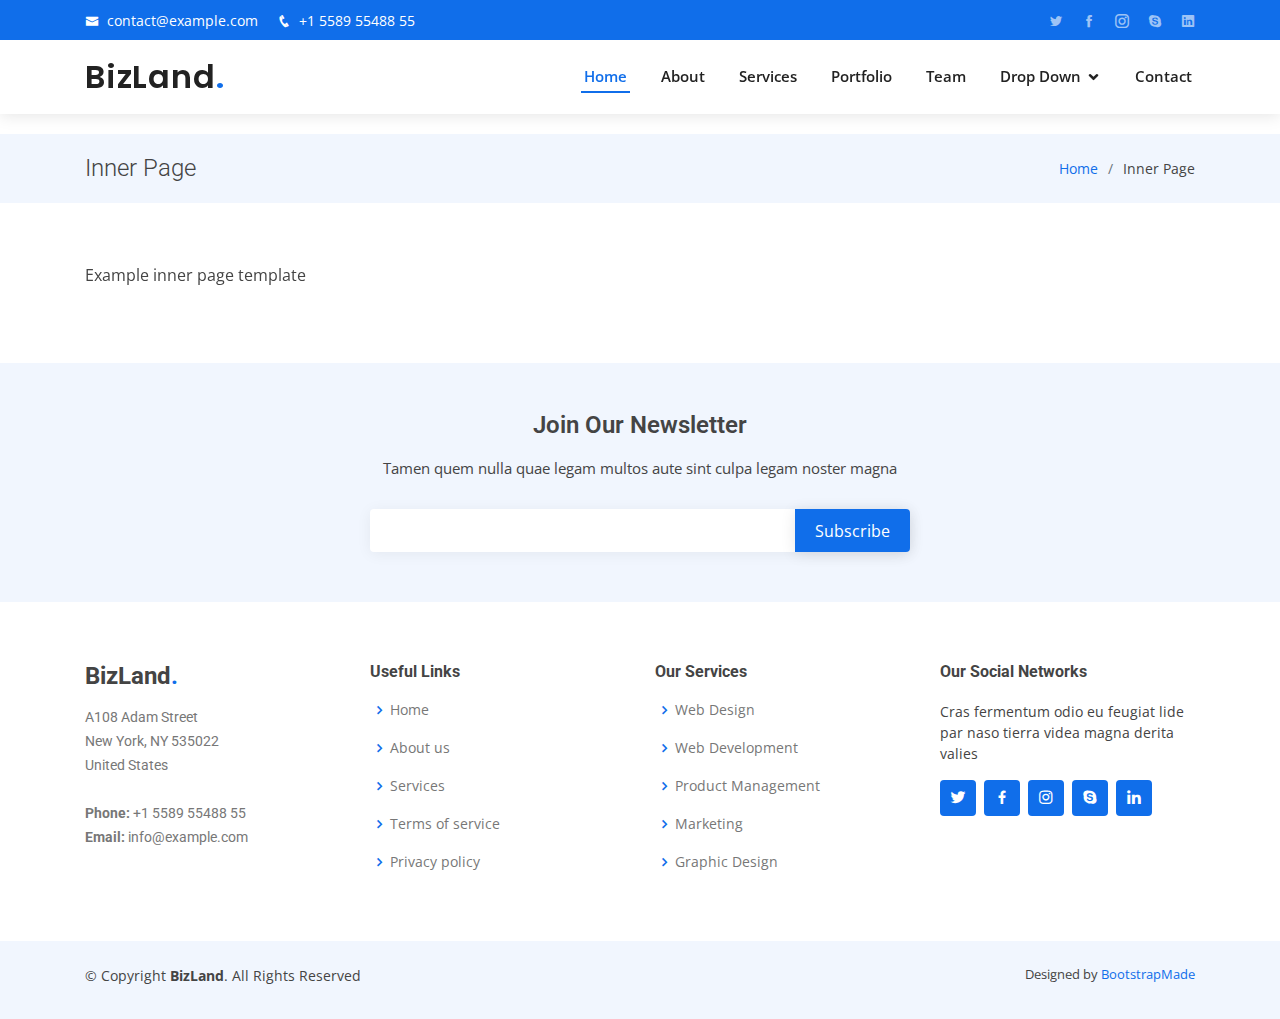
<file: inner-page.html>
<!DOCTYPE html>
<html lang="en">

<head>
  <meta charset="utf-8">
  <meta content="width=device-width, initial-scale=1.0" name="viewport">

  <title>Inner Page - BizLand Bootstrap Template</title>
  <meta content="" name="description">
  <meta content="" name="keywords">

  <!-- Favicons -->
  <link href="assets/img/favicon.png" rel="icon">
  <link href="assets/img/apple-touch-icon.png" rel="apple-touch-icon">

  <!-- Google Fonts -->
  <link href="https://fonts.googleapis.com/css?family=Open+Sans:300,300i,400,400i,600,600i,700,700i|Roboto:300,300i,400,400i,500,500i,600,600i,700,700i|Poppins:300,300i,400,400i,500,500i,600,600i,700,700i" rel="stylesheet">

  <!-- Vendor CSS Files -->
  <link href="assets/vendor/bootstrap/css/bootstrap.min.css" rel="stylesheet">
  <link href="assets/vendor/icofont/icofont.min.css" rel="stylesheet">
  <link href="assets/vendor/boxicons/css/boxicons.min.css" rel="stylesheet">
  <link href="assets/vendor/owl.carousel/assets/owl.carousel.min.css" rel="stylesheet">
  <link href="assets/vendor/venobox/venobox.css" rel="stylesheet">
  <link href="assets/vendor/aos/aos.css" rel="stylesheet">

  <!-- Template Main CSS File -->
  <link href="assets/css/style.css" rel="stylesheet">

  <!-- =======================================================
  * Template Name: BizLand - v1.2.1
  * Template URL: https://bootstrapmade.com/bizland-bootstrap-business-template/
  * Author: BootstrapMade.com
  * License: https://bootstrapmade.com/license/
  ======================================================== -->
</head>

<body>

  <!-- ======= Top Bar ======= -->
  <div id="topbar" class="d-none d-lg-flex align-items-center fixed-top">
    <div class="container d-flex">
      <div class="contact-info mr-auto">
        <i class="icofont-envelope"></i> <a href="mailto:contact@example.com">contact@example.com</a>
        <i class="icofont-phone"></i> +1 5589 55488 55
      </div>
      <div class="social-links">
        <a href="#" class="twitter"><i class="icofont-twitter"></i></a>
        <a href="#" class="facebook"><i class="icofont-facebook"></i></a>
        <a href="#" class="instagram"><i class="icofont-instagram"></i></a>
        <a href="#" class="skype"><i class="icofont-skype"></i></a>
        <a href="#" class="linkedin"><i class="icofont-linkedin"></i></i></a>
      </div>
    </div>
  </div>

  <!-- ======= Header ======= -->
  <header id="header" class="fixed-top">
    <div class="container d-flex align-items-center">

      <h1 class="logo mr-auto"><a href="index.html">BizLand<span>.</span></a></h1>
      <!-- Uncomment below if you prefer to use an image logo -->
      <!-- <a href="index.html" class="logo mr-auto"><img src="assets/img/logo.png" alt=""></a>-->

      <nav class="nav-menu d-none d-lg-block">
        <ul>
          <li class="active"><a href="index.html">Home</a></li>
          <li><a href="#about">About</a></li>
          <li><a href="#services">Services</a></li>
          <li><a href="#portfolio">Portfolio</a></li>
          <li><a href="#team">Team</a></li>
          <li class="drop-down"><a href="">Drop Down</a>
            <ul>
              <li><a href="#">Drop Down 1</a></li>
              <li class="drop-down"><a href="#">Deep Drop Down</a>
                <ul>
                  <li><a href="#">Deep Drop Down 1</a></li>
                  <li><a href="#">Deep Drop Down 2</a></li>
                  <li><a href="#">Deep Drop Down 3</a></li>
                  <li><a href="#">Deep Drop Down 4</a></li>
                  <li><a href="#">Deep Drop Down 5</a></li>
                </ul>
              </li>
              <li><a href="#">Drop Down 2</a></li>
              <li><a href="#">Drop Down 3</a></li>
              <li><a href="#">Drop Down 4</a></li>
            </ul>
          </li>
          <li><a href="#contact">Contact</a></li>

        </ul>
      </nav><!-- .nav-menu -->

    </div>
  </header><!-- End Header -->

  <main id="main" data-aos="fade-up">

    <!-- ======= Breadcrumbs ======= -->
    <section class="breadcrumbs">
      <div class="container">

        <div class="d-flex justify-content-between align-items-center">
          <h2>Inner Page</h2>
          <ol>
            <li><a href="index.html">Home</a></li>
            <li>Inner Page</li>
          </ol>
        </div>

      </div>
    </section><!-- End Breadcrumbs -->

    <section class="inner-page">
      <div class="container">
        <p>
          Example inner page template
        </p>
      </div>
    </section>

  </main><!-- End #main -->

  <!-- ======= Footer ======= -->
  <footer id="footer">

    <div class="footer-newsletter">
      <div class="container">
        <div class="row justify-content-center">
          <div class="col-lg-6">
            <h4>Join Our Newsletter</h4>
            <p>Tamen quem nulla quae legam multos aute sint culpa legam noster magna</p>
            <form action="" method="post">
              <input type="email" name="email"><input type="submit" value="Subscribe">
            </form>
          </div>
        </div>
      </div>
    </div>

    <div class="footer-top">
      <div class="container">
        <div class="row">

          <div class="col-lg-3 col-md-6 footer-contact">
            <h3>BizLand<span>.</span></h3>
            <p>
              A108 Adam Street <br>
              New York, NY 535022<br>
              United States <br><br>
              <strong>Phone:</strong> +1 5589 55488 55<br>
              <strong>Email:</strong> info@example.com<br>
            </p>
          </div>

          <div class="col-lg-3 col-md-6 footer-links">
            <h4>Useful Links</h4>
            <ul>
              <li><i class="bx bx-chevron-right"></i> <a href="#">Home</a></li>
              <li><i class="bx bx-chevron-right"></i> <a href="#">About us</a></li>
              <li><i class="bx bx-chevron-right"></i> <a href="#">Services</a></li>
              <li><i class="bx bx-chevron-right"></i> <a href="#">Terms of service</a></li>
              <li><i class="bx bx-chevron-right"></i> <a href="#">Privacy policy</a></li>
            </ul>
          </div>

          <div class="col-lg-3 col-md-6 footer-links">
            <h4>Our Services</h4>
            <ul>
              <li><i class="bx bx-chevron-right"></i> <a href="#">Web Design</a></li>
              <li><i class="bx bx-chevron-right"></i> <a href="#">Web Development</a></li>
              <li><i class="bx bx-chevron-right"></i> <a href="#">Product Management</a></li>
              <li><i class="bx bx-chevron-right"></i> <a href="#">Marketing</a></li>
              <li><i class="bx bx-chevron-right"></i> <a href="#">Graphic Design</a></li>
            </ul>
          </div>

          <div class="col-lg-3 col-md-6 footer-links">
            <h4>Our Social Networks</h4>
            <p>Cras fermentum odio eu feugiat lide par naso tierra videa magna derita valies</p>
            <div class="social-links mt-3">
              <a href="#" class="twitter"><i class="bx bxl-twitter"></i></a>
              <a href="#" class="facebook"><i class="bx bxl-facebook"></i></a>
              <a href="#" class="instagram"><i class="bx bxl-instagram"></i></a>
              <a href="#" class="google-plus"><i class="bx bxl-skype"></i></a>
              <a href="#" class="linkedin"><i class="bx bxl-linkedin"></i></a>
            </div>
          </div>

        </div>
      </div>
    </div>

    <div class="container py-4">
      <div class="copyright">
        &copy; Copyright <strong><span>BizLand</span></strong>. All Rights Reserved
      </div>
      <div class="credits">
        <!-- All the links in the footer should remain intact. -->
        <!-- You can delete the links only if you purchased the pro version. -->
        <!-- Licensing information: https://bootstrapmade.com/license/ -->
        <!-- Purchase the pro version with working PHP/AJAX contact form: https://bootstrapmade.com/bizland-bootstrap-business-template/ -->
        Designed by <a href="https://bootstrapmade.com/">BootstrapMade</a>
      </div>
    </div>
  </footer><!-- End Footer -->

  <div id="preloader"></div>
  <a href="#" class="back-to-top"><i class="icofont-simple-up"></i></a>

  <!-- Vendor JS Files -->
  <script src="assets/vendor/jquery/jquery.min.js"></script>
  <script src="assets/vendor/bootstrap/js/bootstrap.bundle.min.js"></script>
  <script src="assets/vendor/jquery.easing/jquery.easing.min.js"></script>
  <script src="assets/vendor/php-email-form/validate.js"></script>
  <script src="assets/vendor/waypoints/jquery.waypoints.min.js"></script>
  <script src="assets/vendor/counterup/counterup.min.js"></script>
  <script src="assets/vendor/owl.carousel/owl.carousel.min.js"></script>
  <script src="assets/vendor/isotope-layout/isotope.pkgd.min.js"></script>
  <script src="assets/vendor/venobox/venobox.min.js"></script>
  <script src="assets/vendor/aos/aos.js"></script>

  <!-- Template Main JS File -->
  <script src="assets/js/main.js"></script>

</body>

</html>
</file>
<file: assets/vendor/venobox/venobox.css>
/* ------ venobox.css --------*/
.vbox-overlay *, .vbox-overlay *:before, .vbox-overlay *:after{
    -webkit-backface-visibility: hidden;
    -webkit-box-sizing:border-box;
    -moz-box-sizing:border-box;
    box-sizing:border-box;
}
.vbox-overlay * { 
    -webkit-backface-visibility: visible;
    backface-visibility: visible;
}
.vbox-overlay{
    display: -webkit-flex;
    display: flex;
    -webkit-flex-direction: column;
    flex-direction: column;
    -webkit-justify-content: center;
    justify-content: center;
    -webkit-align-items: center;
    align-items: center;
    position: fixed;
    left: 0;
    top: 0;
    bottom: 0;
    right: 0;
    z-index: 999999;
}

/* ----- navigation ----- */
.vbox-title{
    width: 100%;
    height: 40px;
    float: left;
    text-align: center;
    line-height: 28px;
    font-size: 12px;
    padding: 6px 50px;
    overflow: hidden;
    position: fixed;
    display: none;
    left: 0;
    z-index: 89;
}
.vbox-close{
    cursor: pointer;
    position: fixed;
    top: -1px;
    right: 0;
    width: 50px;
    height: 40px;
    padding: 6px;
    display: block;
    background-position:10px center;
    overflow: hidden;
    font-size: 24px;
    line-height: 1;
    text-align: center;
    z-index: 99;
}
.vbox-left{
    cursor: pointer;
    position: fixed;
    left: 0;
    height: 40px;
    overflow: hidden;
    line-height: 28px;
    font-size: 12px;
    z-index: 99;
    display: flex;
    align-items:center;
}
.vbox-num{
    display: inline-block;
    margin: 6px 0 6px 15px;
}
/* ----- Social share ----- */
.vbox-share{
    line-height: 28px;
    font-size: 12px;
    overflow: hidden;
    position: fixed;
    left: 0;
    z-index: 98;
    display: flex;
    align-items:center;
    justify-content: center;
    width: 100%;
    text-align: center;
}
.vbox-share svg{
    max-height: 28px;
    width: 28px;
    z-index: 10;
    margin-left: 12px;
    margin-top: 6px;
    margin-bottom: 6px;
    vertical-align: middle;
}


/* ----- navigation ARROWS ----- */
.vbox-next, .vbox-prev{
    position: fixed;
    top: 50%;
    margin-top: -15px;
    overflow: hidden;
    cursor: pointer;
    display: block;
    width: 45px;
    height: 45px;
    z-index: 99;
}
.vbox-next span, .vbox-prev span{
    position: relative;
    width: 20px;
    height: 20px;
    border: 2px solid transparent;
    border-top-color: #B6B6B6;
    border-right-color: #B6B6B6;
    text-indent: -100px;
    position: absolute;
    top: 8px;
    display: block;
}
.vbox-prev{
    left: 15px;
}
.vbox-next{
    right: 15px;
}
.vbox-prev span{
    left: 10px;
    -ms-transform: rotate(-135deg);
    -webkit-transform: rotate(-135deg);
    transform: rotate(-135deg);
}
.vbox-next span{
    -ms-transform: rotate(45deg);
    -webkit-transform: rotate(45deg);
    transform: rotate(45deg);
    right: 10px;
}
/* ------- inline window ------ */
.vbox-inline{
    width: 420px;
    height: 315px;
    height: 70vh;
    padding: 10px;
    background: #fff;
    margin: 0 auto;
    overflow: auto;
    text-align: left;
}
/* ------- Video & iFrames window ------ */
.venoframe{
    max-width: 100%;
    width: 100%;
    border: none;
    width: 100%;
    height: 260px;
    height: 70vh;
}
.venoframe.vbvid{
    height: 260px;
}
@media (min-width: 768px) {
    .venoframe, .vbox-inline{
        width: 90%;
        height: 360px;
        height: 70vh;
    }
    .venoframe.vbvid{
        width: 640px;
        height: 360px;
    }
}
@media (min-width: 992px) {
    .venoframe, .vbox-inline{
        max-width: 1200px;
        width: 80%;
        height: 540px;
        height: 70vh;
    }
    .venoframe.vbvid{
        width: 960px;
        height: 540px;
    }
}
/* 
Please do NOT edit this part! 
or at least read this note: http://i.imgur.com/7C0ws9e.gif
*/
.vbox-open{
    overflow: hidden;
}
.vbox-container{
    position: absolute;
    left: 0;
    right: 0;
    top: 0;
    bottom: 0;
    overflow-x: hidden;
    overflow-y: scroll;
    overflow-scrolling: touch;
    -webkit-overflow-scrolling: touch;
    z-index: 20;
    max-height: 100%;

}

.vbox-content{
    text-align: center;
    float: left;
    width: 100%;
    position: relative;
    overflow: hidden;
    padding: 20px 4%;
}
.vbox-container img{
    max-width: 100%;
    height: auto;
}
.vbox-figlio{
    box-shadow: 0 0 12px rgba(0,0,0,0.19), 0 6px 6px rgba(0,0,0,0.23);
    max-width: 100%;
    text-align: initial;
}
img.vbox-figlio{
    -webkit-user-select: none;
-khtml-user-select: none;
-moz-user-select: none;
-o-user-select: none;
user-select: none;
}
.vbox-content.swipe-left{
    margin-left: -200px !important;
}
.vbox-content.swipe-right{
    margin-left: 200px !important;
}
.vbox-animated{
    webkit-transition: margin 300ms ease-out;
    transition: margin 300ms ease-out;
}

/* ---------- preloader ----------
 * SPINKIT 
 * http://tobiasahlin.com/spinkit/
-------------------------------- */
.sk-double-bounce,.sk-rotating-plane{width:40px;height:40px;margin:40px auto}.sk-rotating-plane{background-color:#333;-webkit-animation:sk-rotatePlane 1.2s infinite ease-in-out;animation:sk-rotatePlane 1.2s infinite ease-in-out}@-webkit-keyframes sk-rotatePlane{0%{-webkit-transform:perspective(120px) rotateX(0) rotateY(0);transform:perspective(120px) rotateX(0) rotateY(0)}50%{-webkit-transform:perspective(120px) rotateX(-180.1deg) rotateY(0);transform:perspective(120px) rotateX(-180.1deg) rotateY(0)}100%{-webkit-transform:perspective(120px) rotateX(-180deg) rotateY(-179.9deg);transform:perspective(120px) rotateX(-180deg) rotateY(-179.9deg)}}@keyframes sk-rotatePlane{0%{-webkit-transform:perspective(120px) rotateX(0) rotateY(0);transform:perspective(120px) rotateX(0) rotateY(0)}50%{-webkit-transform:perspective(120px) rotateX(-180.1deg) rotateY(0);transform:perspective(120px) rotateX(-180.1deg) rotateY(0)}100%{-webkit-transform:perspective(120px) rotateX(-180deg) rotateY(-179.9deg);transform:perspective(120px) rotateX(-180deg) rotateY(-179.9deg)}}.sk-double-bounce{position:relative}.sk-double-bounce .sk-child{width:100%;height:100%;border-radius:50%;background-color:#333;opacity:.6;position:absolute;top:0;left:0;-webkit-animation:sk-doubleBounce 2s infinite ease-in-out;animation:sk-doubleBounce 2s infinite ease-in-out}.sk-chasing-dots .sk-child,.sk-spinner-pulse,.sk-three-bounce .sk-child{background-color:#333;border-radius:100%}.sk-double-bounce .sk-double-bounce2{-webkit-animation-delay:-1s;animation-delay:-1s}@-webkit-keyframes sk-doubleBounce{0%,100%{-webkit-transform:scale(0);transform:scale(0)}50%{-webkit-transform:scale(1);transform:scale(1)}}@keyframes sk-doubleBounce{0%,100%{-webkit-transform:scale(0);transform:scale(0)}50%{-webkit-transform:scale(1);transform:scale(1)}}.sk-wave{margin:40px auto;width:50px;height:40px;text-align:center;font-size:10px}.sk-wave .sk-rect{background-color:#333;height:100%;width:6px;display:inline-block;-webkit-animation:sk-waveStretchDelay 1.2s infinite ease-in-out;animation:sk-waveStretchDelay 1.2s infinite ease-in-out}.sk-wave .sk-rect1{-webkit-animation-delay:-1.2s;animation-delay:-1.2s}.sk-wave .sk-rect2{-webkit-animation-delay:-1.1s;animation-delay:-1.1s}.sk-wave .sk-rect3{-webkit-animation-delay:-1s;animation-delay:-1s}.sk-wave .sk-rect4{-webkit-animation-delay:-.9s;animation-delay:-.9s}.sk-wave .sk-rect5{-webkit-animation-delay:-.8s;animation-delay:-.8s}@-webkit-keyframes sk-waveStretchDelay{0%,100%,40%{-webkit-transform:scaleY(.4);transform:scaleY(.4)}20%{-webkit-transform:scaleY(1);transform:scaleY(1)}}@keyframes sk-waveStretchDelay{0%,100%,40%{-webkit-transform:scaleY(.4);transform:scaleY(.4)}20%{-webkit-transform:scaleY(1);transform:scaleY(1)}}.sk-wandering-cubes{margin:40px auto;width:40px;height:40px;position:relative}.sk-wandering-cubes .sk-cube{background-color:#333;width:10px;height:10px;position:absolute;top:0;left:0;-webkit-animation:sk-wanderingCube 1.8s ease-in-out -1.8s infinite both;animation:sk-wanderingCube 1.8s ease-in-out -1.8s infinite both}.sk-chasing-dots,.sk-spinner-pulse{width:40px;height:40px;margin:40px auto}.sk-wandering-cubes .sk-cube2{-webkit-animation-delay:-.9s;animation-delay:-.9s}@-webkit-keyframes sk-wanderingCube{0%{-webkit-transform:rotate(0);transform:rotate(0)}25%{-webkit-transform:translateX(30px) rotate(-90deg) scale(.5);transform:translateX(30px) rotate(-90deg) scale(.5)}50%{-webkit-transform:translateX(30px) translateY(30px) rotate(-179deg);transform:translateX(30px) translateY(30px) rotate(-179deg)}50.1%{-webkit-transform:translateX(30px) translateY(30px) rotate(-180deg);transform:translateX(30px) translateY(30px) rotate(-180deg)}75%{-webkit-transform:translateX(0) translateY(30px) rotate(-270deg) scale(.5);transform:translateX(0) translateY(30px) rotate(-270deg) scale(.5)}100%{-webkit-transform:rotate(-360deg);transform:rotate(-360deg)}}@keyframes sk-wanderingCube{0%{-webkit-transform:rotate(0);transform:rotate(0)}25%{-webkit-transform:translateX(30px) rotate(-90deg) scale(.5);transform:translateX(30px) rotate(-90deg) scale(.5)}50%{-webkit-transform:translateX(30px) translateY(30px) rotate(-179deg);transform:translateX(30px) translateY(30px) rotate(-179deg)}50.1%{-webkit-transform:translateX(30px) translateY(30px) rotate(-180deg);transform:translateX(30px) translateY(30px) rotate(-180deg)}75%{-webkit-transform:translateX(0) translateY(30px) rotate(-270deg) scale(.5);transform:translateX(0) translateY(30px) rotate(-270deg) scale(.5)}100%{-webkit-transform:rotate(-360deg);transform:rotate(-360deg)}}.sk-spinner-pulse{-webkit-animation:sk-pulseScaleOut 1s infinite ease-in-out;animation:sk-pulseScaleOut 1s infinite ease-in-out}@-webkit-keyframes sk-pulseScaleOut{0%{-webkit-transform:scale(0);transform:scale(0)}100%{-webkit-transform:scale(1);transform:scale(1);opacity:0}}@keyframes sk-pulseScaleOut{0%{-webkit-transform:scale(0);transform:scale(0)}100%{-webkit-transform:scale(1);transform:scale(1);opacity:0}}.sk-chasing-dots{position:relative;text-align:center;-webkit-animation:sk-chasingDotsRotate 2s infinite linear;animation:sk-chasingDotsRotate 2s infinite linear}.sk-chasing-dots .sk-child{width:60%;height:60%;display:inline-block;position:absolute;top:0;-webkit-animation:sk-chasingDotsBounce 2s infinite ease-in-out;animation:sk-chasingDotsBounce 2s infinite ease-in-out}.sk-chasing-dots .sk-dot2{top:auto;bottom:0;-webkit-animation-delay:-1s;animation-delay:-1s}@-webkit-keyframes sk-chasingDotsRotate{100%{-webkit-transform:rotate(360deg);transform:rotate(360deg)}}@keyframes sk-chasingDotsRotate{100%{-webkit-transform:rotate(360deg);transform:rotate(360deg)}}@-webkit-keyframes sk-chasingDotsBounce{0%,100%{-webkit-transform:scale(0);transform:scale(0)}50%{-webkit-transform:scale(1);transform:scale(1)}}@keyframes sk-chasingDotsBounce{0%,100%{-webkit-transform:scale(0);transform:scale(0)}50%{-webkit-transform:scale(1);transform:scale(1)}}.sk-three-bounce{margin:40px auto;width:80px;text-align:center}.sk-three-bounce .sk-child{width:20px;height:20px;display:inline-block;-webkit-animation:sk-three-bounce 1.4s ease-in-out 0s infinite both;animation:sk-three-bounce 1.4s ease-in-out 0s infinite both}.sk-circle .sk-child:before,.sk-fading-circle .sk-circle:before{display:block;border-radius:100%;content:'';background-color:#333}.sk-three-bounce .sk-bounce1{-webkit-animation-delay:-.32s;animation-delay:-.32s}.sk-three-bounce .sk-bounce2{-webkit-animation-delay:-.16s;animation-delay:-.16s}@-webkit-keyframes sk-three-bounce{0%,100%,80%{-webkit-transform:scale(0);transform:scale(0)}40%{-webkit-transform:scale(1);transform:scale(1)}}@keyframes sk-three-bounce{0%,100%,80%{-webkit-transform:scale(0);transform:scale(0)}40%{-webkit-transform:scale(1);transform:scale(1)}}.sk-circle{margin:40px auto;width:40px;height:40px;position:relative}.sk-circle .sk-child{width:100%;height:100%;position:absolute;left:0;top:0}.sk-circle .sk-child:before{margin:0 auto;width:15%;height:15%;-webkit-animation:sk-circleBounceDelay 1.2s infinite ease-in-out both;animation:sk-circleBounceDelay 1.2s infinite ease-in-out both}.sk-circle .sk-circle2{-webkit-transform:rotate(30deg);-ms-transform:rotate(30deg);transform:rotate(30deg)}.sk-circle .sk-circle3{-webkit-transform:rotate(60deg);-ms-transform:rotate(60deg);transform:rotate(60deg)}.sk-circle .sk-circle4{-webkit-transform:rotate(90deg);-ms-transform:rotate(90deg);transform:rotate(90deg)}.sk-circle .sk-circle5{-webkit-transform:rotate(120deg);-ms-transform:rotate(120deg);transform:rotate(120deg)}.sk-circle .sk-circle6{-webkit-transform:rotate(150deg);-ms-transform:rotate(150deg);transform:rotate(150deg)}.sk-circle .sk-circle7{-webkit-transform:rotate(180deg);-ms-transform:rotate(180deg);transform:rotate(180deg)}.sk-circle .sk-circle8{-webkit-transform:rotate(210deg);-ms-transform:rotate(210deg);transform:rotate(210deg)}.sk-circle .sk-circle9{-webkit-transform:rotate(240deg);-ms-transform:rotate(240deg);transform:rotate(240deg)}.sk-circle .sk-circle10{-webkit-transform:rotate(270deg);-ms-transform:rotate(270deg);transform:rotate(270deg)}.sk-circle .sk-circle11{-webkit-transform:rotate(300deg);-ms-transform:rotate(300deg);transform:rotate(300deg)}.sk-circle .sk-circle12{-webkit-transform:rotate(330deg);-ms-transform:rotate(330deg);transform:rotate(330deg)}.sk-circle .sk-circle2:before{-webkit-animation-delay:-1.1s;animation-delay:-1.1s}.sk-circle .sk-circle3:before{-webkit-animation-delay:-1s;animation-delay:-1s}.sk-circle .sk-circle4:before{-webkit-animation-delay:-.9s;animation-delay:-.9s}.sk-circle .sk-circle5:before{-webkit-animation-delay:-.8s;animation-delay:-.8s}.sk-circle .sk-circle6:before{-webkit-animation-delay:-.7s;animation-delay:-.7s}.sk-circle .sk-circle7:before{-webkit-animation-delay:-.6s;animation-delay:-.6s}.sk-circle .sk-circle8:before{-webkit-animation-delay:-.5s;animation-delay:-.5s}.sk-circle .sk-circle9:before{-webkit-animation-delay:-.4s;animation-delay:-.4s}.sk-circle .sk-circle10:before{-webkit-animation-delay:-.3s;animation-delay:-.3s}.sk-circle .sk-circle11:before{-webkit-animation-delay:-.2s;animation-delay:-.2s}.sk-circle .sk-circle12:before{-webkit-animation-delay:-.1s;animation-delay:-.1s}@-webkit-keyframes sk-circleBounceDelay{0%,100%,80%{-webkit-transform:scale(0);transform:scale(0)}40%{-webkit-transform:scale(1);transform:scale(1)}}@keyframes sk-circleBounceDelay{0%,100%,80%{-webkit-transform:scale(0);transform:scale(0)}40%{-webkit-transform:scale(1);transform:scale(1)}}.sk-cube-grid{width:40px;height:40px;margin:40px auto}.sk-cube-grid .sk-cube{width:33.33%;height:33.33%;background-color:#333;float:left;-webkit-animation:sk-cubeGridScaleDelay 1.3s infinite ease-in-out;animation:sk-cubeGridScaleDelay 1.3s infinite ease-in-out}.sk-cube-grid .sk-cube1{-webkit-animation-delay:.2s;animation-delay:.2s}.sk-cube-grid .sk-cube2{-webkit-animation-delay:.3s;animation-delay:.3s}.sk-cube-grid .sk-cube3{-webkit-animation-delay:.4s;animation-delay:.4s}.sk-cube-grid .sk-cube4{-webkit-animation-delay:.1s;animation-delay:.1s}.sk-cube-grid .sk-cube5{-webkit-animation-delay:.2s;animation-delay:.2s}.sk-cube-grid .sk-cube6{-webkit-animation-delay:.3s;animation-delay:.3s}.sk-cube-grid .sk-cube7{-webkit-animation-delay:0ms;animation-delay:0ms}.sk-cube-grid .sk-cube8{-webkit-animation-delay:.1s;animation-delay:.1s}.sk-cube-grid .sk-cube9{-webkit-animation-delay:.2s;animation-delay:.2s}@-webkit-keyframes sk-cubeGridScaleDelay{0%,100%,70%{-webkit-transform:scale3D(1,1,1);transform:scale3D(1,1,1)}35%{-webkit-transform:scale3D(0,0,1);transform:scale3D(0,0,1)}}@keyframes sk-cubeGridScaleDelay{0%,100%,70%{-webkit-transform:scale3D(1,1,1);transform:scale3D(1,1,1)}35%{-webkit-transform:scale3D(0,0,1);transform:scale3D(0,0,1)}}.sk-fading-circle{margin:40px auto;width:40px;height:40px;position:relative}.sk-fading-circle .sk-circle{width:100%;height:100%;position:absolute;left:0;top:0}.sk-fading-circle .sk-circle:before{margin:0 auto;width:15%;height:15%;-webkit-animation:sk-circleFadeDelay 1.2s infinite ease-in-out both;animation:sk-circleFadeDelay 1.2s infinite ease-in-out both}.sk-fading-circle .sk-circle2{-webkit-transform:rotate(30deg);-ms-transform:rotate(30deg);transform:rotate(30deg)}.sk-fading-circle .sk-circle3{-webkit-transform:rotate(60deg);-ms-transform:rotate(60deg);transform:rotate(60deg)}.sk-fading-circle .sk-circle4{-webkit-transform:rotate(90deg);-ms-transform:rotate(90deg);transform:rotate(90deg)}.sk-fading-circle .sk-circle5{-webkit-transform:rotate(120deg);-ms-transform:rotate(120deg);transform:rotate(120deg)}.sk-fading-circle .sk-circle6{-webkit-transform:rotate(150deg);-ms-transform:rotate(150deg);transform:rotate(150deg)}.sk-fading-circle .sk-circle7{-webkit-transform:rotate(180deg);-ms-transform:rotate(180deg);transform:rotate(180deg)}.sk-fading-circle .sk-circle8{-webkit-transform:rotate(210deg);-ms-transform:rotate(210deg);transform:rotate(210deg)}.sk-fading-circle .sk-circle9{-webkit-transform:rotate(240deg);-ms-transform:rotate(240deg);transform:rotate(240deg)}.sk-fading-circle .sk-circle10{-webkit-transform:rotate(270deg);-ms-transform:rotate(270deg);transform:rotate(270deg)}.sk-fading-circle .sk-circle11{-webkit-transform:rotate(300deg);-ms-transform:rotate(300deg);transform:rotate(300deg)}.sk-fading-circle .sk-circle12{-webkit-transform:rotate(330deg);-ms-transform:rotate(330deg);transform:rotate(330deg)}.sk-fading-circle .sk-circle2:before{-webkit-animation-delay:-1.1s;animation-delay:-1.1s}.sk-fading-circle .sk-circle3:before{-webkit-animation-delay:-1s;animation-delay:-1s}.sk-fading-circle .sk-circle4:before{-webkit-animation-delay:-.9s;animation-delay:-.9s}.sk-fading-circle .sk-circle5:before{-webkit-animation-delay:-.8s;animation-delay:-.8s}.sk-fading-circle .sk-circle6:before{-webkit-animation-delay:-.7s;animation-delay:-.7s}.sk-fading-circle .sk-circle7:before{-webkit-animation-delay:-.6s;animation-delay:-.6s}.sk-fading-circle .sk-circle8:before{-webkit-animation-delay:-.5s;animation-delay:-.5s}.sk-fading-circle .sk-circle9:before{-webkit-animation-delay:-.4s;animation-delay:-.4s}.sk-fading-circle .sk-circle10:before{-webkit-animation-delay:-.3s;animation-delay:-.3s}.sk-fading-circle .sk-circle11:before{-webkit-animation-delay:-.2s;animation-delay:-.2s}.sk-fading-circle .sk-circle12:before{-webkit-animation-delay:-.1s;animation-delay:-.1s}@-webkit-keyframes sk-circleFadeDelay{0%,100%,39%{opacity:0}40%{opacity:1}}@keyframes sk-circleFadeDelay{0%,100%,39%{opacity:0}40%{opacity:1}}.sk-folding-cube{margin:40px auto;width:40px;height:40px;position:relative;-webkit-transform:rotateZ(45deg);transform:rotateZ(45deg)}.sk-folding-cube .sk-cube{float:left;width:50%;height:50%;position:relative;-webkit-transform:scale(1.1);-ms-transform:scale(1.1);transform:scale(1.1)}.sk-folding-cube .sk-cube:before{content:'';position:absolute;top:0;left:0;width:100%;height:100%;background-color:#333;-webkit-animation:sk-foldCubeAngle 2.4s infinite linear both;animation:sk-foldCubeAngle 2.4s infinite linear both;-webkit-transform-origin:100% 100%;-ms-transform-origin:100% 100%;transform-origin:100% 100%}.sk-folding-cube .sk-cube2{-webkit-transform:scale(1.1) rotateZ(90deg);transform:scale(1.1) rotateZ(90deg)}.sk-folding-cube .sk-cube3{-webkit-transform:scale(1.1) rotateZ(180deg);transform:scale(1.1) rotateZ(180deg)}.sk-folding-cube .sk-cube4{-webkit-transform:scale(1.1) rotateZ(270deg);transform:scale(1.1) rotateZ(270deg)}.sk-folding-cube .sk-cube2:before{-webkit-animation-delay:.3s;animation-delay:.3s}.sk-folding-cube .sk-cube3:before{-webkit-animation-delay:.6s;animation-delay:.6s}.sk-folding-cube .sk-cube4:before{-webkit-animation-delay:.9s;animation-delay:.9s}@-webkit-keyframes sk-foldCubeAngle{0%,10%{-webkit-transform:perspective(140px) rotateX(-180deg);transform:perspective(140px) rotateX(-180deg);opacity:0}25%,75%{-webkit-transform:perspective(140px) rotateX(0);transform:perspective(140px) rotateX(0);opacity:1}100%,90%{-webkit-transform:perspective(140px) rotateY(180deg);transform:perspective(140px) rotateY(180deg);opacity:0}}@keyframes sk-foldCubeAngle{0%,10%{-webkit-transform:perspective(140px) rotateX(-180deg);transform:perspective(140px) rotateX(-180deg);opacity:0}25%,75%{-webkit-transform:perspective(140px) rotateX(0);transform:perspective(140px) rotateX(0);opacity:1}100%,90%{-webkit-transform:perspective(140px) rotateY(180deg);transform:perspective(140px) rotateY(180deg);opacity:0}}
</file>
<file: assets/css/style.css>
/* :root {
    --mainColor:#106eea
} */

body {
    font-family: "Open Sans", sans-serif;
    color: #444444;
}

a {
    color: #106eea;
}

a:hover {
    color: #3b8af2;
    text-decoration: none;
}

h1,
h2,
h3,
h4,
h5,
h6 {
    font-family: "Roboto", sans-serif;
}


/*--------------------------------------------------------------
# Preloader
--------------------------------------------------------------*/

#preloader {
    position: fixed;
    top: 0;
    left: 0;
    right: 0;
    bottom: 0;
    z-index: 9999;
    overflow: hidden;
    background: #fff;
}

#preloader:before {
    content: "";
    position: fixed;
    top: calc(50% - 30px);
    left: calc(50% - 30px);
    border: 6px solid #106eea;
    border-top-color: #e2eefd;
    border-radius: 50%;
    width: 60px;
    height: 60px;
    -webkit-animation: animate-preloader 1s linear infinite;
    animation: animate-preloader 1s linear infinite;
}

@-webkit-keyframes animate-preloader {
    0% {
        transform: rotate(0deg);
    }
    100% {
        transform: rotate(360deg);
    }
}

@keyframes animate-preloader {
    0% {
        transform: rotate(0deg);
    }
    100% {
        transform: rotate(360deg);
    }
}


/*--------------------------------------------------------------
# Back to top button
--------------------------------------------------------------*/

.back-to-top {
    position: fixed;
    display: none;
    right: 15px;
    bottom: 15px;
    z-index: 99999;
}

.back-to-top i {
    display: flex;
    align-items: center;
    justify-content: center;
    font-size: 24px;
    width: 40px;
    height: 40px;
    border-radius: 4px;
    background: #106eea;
    color: #fff;
    transition: all 0.4s;
}

.back-to-top i:hover {
    background: #3284f1;
    color: #fff;
}


/*--------------------------------------------------------------
# Disable aos animation delay on mobile devices
--------------------------------------------------------------*/

@media screen and (max-width: 768px) {
    [data-aos-delay] {
        transition-delay: 0 !important;
    }
}


/*--------------------------------------------------------------
# Top Bar
--------------------------------------------------------------*/

#topbar {
    background: #106eea;
    height: 40px;
    font-size: 14px;
    transition: all 0.5s;
    color: #fff;
}

#topbar.topbar-scrolled {
    top: -40px;
}

#topbar .contact-info a {
    line-height: 1;
    color: #fff;
    transition: 0.3s;
}

#topbar .contact-info a:hover {
    text-decoration: underline;
}

#topbar .contact-info i {
    padding-right: 4px;
    margin-left: 15px;
}

#topbar .contact-info i:first-child {
    margin-left: 0;
}

#topbar .social-links a {
    color: rgba(255, 255, 255, 0.6);
    padding-left: 15px;
    display: inline-block;
    line-height: 1px;
    transition: 0.3s;
}

#topbar .social-links a:hover {
    color: #fff;
}


/*--------------------------------------------------------------
# Header
--------------------------------------------------------------*/

#header {
    background: #fff;
    transition: all 0.5s;
    z-index: 997;
    padding: 15px 0;
    top: 40px;
    box-shadow: 0px 2px 15px rgba(0, 0, 0, 0.1);
}

#header.header-scrolled {
    top: 0;
    padding: 4px;
}

#header .logo {
    font-size: 32px;
    margin: 0;
    padding: 0;
    line-height: 1;
    font-weight: 600;
    letter-spacing: 0.8px;
    font-family: "Poppins", sans-serif;
}

#header .logo a {
    color: #222222;
}

#header .logo a span {
    color: #106eea;
}

#header .logo img {
    max-height: 45px;
}

@media (max-width: 992px) {
    #header {
        padding: 15px;
        top: 0;
    }
    #header .logo {
        font-size: 28px;
    }
}


/*--------------------------------------------------------------
# Navigation Menu
--------------------------------------------------------------*/


/* Desktop Navigation */

.nav-menu ul {
    margin: 0;
    padding: 0;
    list-style: none;
}

.nav-menu>ul {
    display: flex;
}

.nav-menu>ul>li {
    position: relative;
    white-space: nowrap;
    padding: 10px 0 10px 28px;
}

.nav-menu a {
    display: block;
    position: relative;
    color: #222222;
    transition: 0.3s;
    font-size: 15px;
    font-weight: 600;
    padding: 0 3px;
    font-family: "Open Sans", sans-serif;
}

.nav-menu>ul>li>a:before {
    content: "";
    position: absolute;
    width: 100%;
    height: 2px;
    bottom: -5px;
    left: 0;
    background-color: #106eea;
    visibility: hidden;
    width: 0px;
    transition: all 0.3s ease-in-out 0s;
}

.nav-menu a:hover:before,
.nav-menu li:hover>a:before,
.nav-menu .active>a:before {
    visibility: visible;
    width: 100%;
}

.nav-menu a:hover,
.nav-menu .active>a,
.nav-menu li:hover>a {
    color: #106eea;
}

.nav-menu .drop-down ul {
    display: block;
    position: absolute;
    left: 26px;
    top: calc(100% + 30px);
    z-index: 99;
    opacity: 0;
    visibility: hidden;
    padding: 10px 0;
    background: #fff;
    box-shadow: 0px 0px 30px rgba(127, 137, 161, 0.25);
    transition: 0.3s;
}

.nav-menu .drop-down:hover>ul {
    opacity: 1;
    top: 100%;
    visibility: visible;
}

.nav-menu .drop-down li {
    min-width: 180px;
    position: relative;
}

.nav-menu .drop-down ul a {
    padding: 10px 20px;
    font-size: 14px;
    font-weight: 500;
    text-transform: none;
    color: #062b5b;
}

.nav-menu .drop-down ul a:hover,
.nav-menu .drop-down ul .active>a,
.nav-menu .drop-down ul li:hover>a {
    color: #106eea;
}

.nav-menu .drop-down>a:after {
    content: "\ea99";
    font-family: IcoFont;
    padding-left: 5px;
}

.nav-menu .drop-down .drop-down ul {
    top: 0;
    left: calc(100% - 30px);
}

.nav-menu .drop-down .drop-down:hover>ul {
    opacity: 1;
    top: 0;
    left: 100%;
}

.nav-menu .drop-down .drop-down>a {
    padding-right: 35px;
}

.nav-menu .drop-down .drop-down>a:after {
    content: "\eaa0";
    font-family: IcoFont;
    position: absolute;
    right: 15px;
}

@media (max-width: 1366px) {
    .nav-menu .drop-down .drop-down ul {
        left: -90%;
    }
    .nav-menu .drop-down .drop-down:hover>ul {
        left: -100%;
    }
    .nav-menu .drop-down .drop-down>a:after {
        content: "\ea9d";
    }
}


/* Mobile Navigation */

.mobile-nav-toggle {
    position: fixed;
    right: 15px;
    top: 15px;
    z-index: 9998;
    border: 0;
    background: none;
    font-size: 24px;
    transition: all 0.4s;
    outline: none !important;
    line-height: 1;
    cursor: pointer;
    text-align: right;
}

.mobile-nav-toggle i {
    color: #222222;
}

.mobile-nav {
    position: fixed;
    top: 55px;
    right: 15px;
    bottom: 15px;
    left: 15px;
    z-index: 9999;
    overflow-y: auto;
    background: #fff;
    transition: ease-in-out 0.2s;
    opacity: 0;
    visibility: hidden;
    border-radius: 10px;
    padding: 10px 0;
}

.mobile-nav * {
    margin: 0;
    padding: 0;
    list-style: none;
}

.mobile-nav a {
    display: block;
    position: relative;
    color: #222222;
    padding: 10px 20px;
    font-weight: 500;
    outline: none;
}

.mobile-nav a:hover,
.mobile-nav .active>a,
.mobile-nav li:hover>a {
    color: #106eea;
    text-decoration: none;
}

.mobile-nav .drop-down>a:after {
    content: "\ea99";
    font-family: IcoFont;
    padding-left: 10px;
    position: absolute;
    right: 15px;
}

.mobile-nav .active.drop-down>a:after {
    content: "\eaa1";
}

.mobile-nav .drop-down>a {
    padding-right: 35px;
}

.mobile-nav .drop-down ul {
    display: none;
    overflow: hidden;
}

.mobile-nav .drop-down li {
    padding-left: 20px;
}

.mobile-nav-overly {
    width: 100%;
    height: 100%;
    z-index: 9997;
    top: 0;
    left: 0;
    position: fixed;
    background: rgba(9, 9, 9, 0.6);
    overflow: hidden;
    display: none;
    transition: ease-in-out 0.2s;
}

.mobile-nav-active {
    overflow: hidden;
}

.mobile-nav-active .mobile-nav {
    opacity: 1;
    visibility: visible;
}

.mobile-nav-active .mobile-nav-toggle i {
    color: #fff;
}


/*--------------------------------------------------------------
# Hero Section
--------------------------------------------------------------*/

#hero {
    width: 100%;
    height: 75vh;
    background: url("../img/hero-bg.jpg") top left;
    background-size: cover;
    position: relative;
}

#hero:before {
    content: "";
    background: rgba(255, 255, 255, 0.6);
    position: absolute;
    bottom: 0;
    top: 0;
    left: 0;
    right: 0;
}

#hero .container {
    position: relative;
    padding-top: 132px;
}

@media (max-width: 992px) {
    #hero .container {
        padding-top: 58px;
    }
}

#hero h1 {
    margin: 0;
    font-size: 48px;
    font-weight: 700;
    line-height: 56px;
    color: #222222;
    font-family: "Poppins", sans-serif;
}

#hero h1 span {
    color: #106eea;
}

#hero h2 {
    color: #555555;
    margin: 5px 0 30px 0;
    font-size: 24px;
    font-weight: 400;
}

#hero .btn-get-started {
    font-family: "Roboto", sans-serif;
    text-transform: uppercase;
    font-weight: 500;
    font-size: 14px;
    letter-spacing: 1px;
    display: inline-block;
    padding: 10px 28px;
    border-radius: 4px;
    transition: 0.5s;
    color: #fff;
    background: #106eea;
}

#hero .btn-get-started:hover {
    background: #247cf0;
}

#hero .btn-watch-video {
    font-size: 16px;
    display: inline-block;
    padding: 10px 25px 8px 40px;
    transition: 0.5s;
    margin-left: 25px;
    color: #222222;
    position: relative;
    font-weight: 600;
}

#hero .btn-watch-video i {
    color: #106eea;
    font-size: 32px;
    position: absolute;
    left: 0;
    top: 7px;
    transition: 0.3s;
}

#hero .btn-watch-video:hover {
    color: #106eea;
}

#hero .btn-watch-video:hover i {
    color: #3b8af2;
}

@media (min-width: 1024px) {
    #hero {
        background-attachment: fixed;
    }
}

@media (max-width: 768px) {
    #hero {
        height: 100vh;
    }
    #hero h1 {
        font-size: 28px;
        line-height: 36px;
    }
    #hero h2 {
        font-size: 18px;
        line-height: 24px;
        margin-bottom: 30px;
    }
    #hero .btn-get-started,
    #hero .btn-watch-video {
        font-size: 13px;
    }
}

@media (max-height: 500px) {
    #hero {
        height: 120vh;
    }
}


/*--------------------------------------------------------------
# Sections General
--------------------------------------------------------------*/

section {
    padding: 60px 0;
    overflow: hidden;
}

.section-bg {
    background-color: #f6f9fe;
}

.section-title {
    text-align: center;
    padding-bottom: 30px;
}

.section-title h2 {
    font-size: 13px;
    letter-spacing: 1px;
    font-weight: 700;
    padding: 8px 20px;
    margin: 0;
    background: #e7f1fd;
    color: #106eea;
    display: inline-block;
    text-transform: uppercase;
    border-radius: 50px;
}

.section-title h3 {
    margin: 15px 0 0 0;
    font-size: 32px;
    font-weight: 700;
}

.section-title h3 span {
    color: #106eea;
}

.section-title p {
    margin: 15px auto 0 auto;
    font-weight: 600;
}

@media (min-width: 1024px) {
    .section-title p {
        width: 50%;
    }
}


/*--------------------------------------------------------------
# Breadcrumbs
--------------------------------------------------------------*/

.breadcrumbs {
    padding: 20px 0;
    background-color: #f1f6fe;
    min-height: 40px;
    margin-top: 134px;
}

@media (max-width: 992px) {
    .breadcrumbs {
        margin-top: 58px;
    }
}

.breadcrumbs h2 {
    font-size: 24px;
    font-weight: 300;
    margin: 0;
}

@media (max-width: 992px) {
    .breadcrumbs h2 {
        margin: 0 0 10px 0;
    }
}

.breadcrumbs ol {
    display: flex;
    flex-wrap: wrap;
    list-style: none;
    padding: 0;
    margin: 0;
    font-size: 14px;
}

.breadcrumbs ol li+li {
    padding-left: 10px;
}

.breadcrumbs ol li+li::before {
    display: inline-block;
    padding-right: 10px;
    color: #6c757d;
    content: "/";
}

@media (max-width: 768px) {
    .breadcrumbs .d-flex {
        display: block !important;
    }
    .breadcrumbs ol {
        display: block;
    }
    .breadcrumbs ol li {
        display: inline-block;
    }
}


/*--------------------------------------------------------------
# Featured Services
--------------------------------------------------------------*/

.featured-services .icon-box {
    padding: 30px;
    position: relative;
    overflow: hidden;
    background: #fff;
    box-shadow: 0 0 29px 0 rgba(68, 88, 144, 0.12);
    transition: all 0.3s ease-in-out;
    border-radius: 8px;
    z-index: 1;
}

.featured-services .icon-box::before {
    content: '';
    position: absolute;
    background: #cbe0fb;
    right: 0;
    left: 0;
    bottom: 0;
    top: 100%;
    transition: all 0.3s;
    z-index: -1;
}

.featured-services .icon-box:hover::before {
    background: #106eea;
    top: 0;
    border-radius: 0px;
}

.featured-services .icon {
    margin-bottom: 15px;
}

.featured-services .icon i {
    font-size: 48px;
    line-height: 1;
    color: #106eea;
    transition: all 0.3s ease-in-out;
}

.featured-services .title {
    font-weight: 700;
    margin-bottom: 15px;
    font-size: 18px;
}

.featured-services .title a {
    color: #111;
}

.featured-services .description {
    font-size: 15px;
    line-height: 28px;
    margin-bottom: 0;
}

.featured-services .icon-box:hover .title a,
.featured-services .icon-box:hover .description {
    color: #fff;
}

.featured-services .icon-box:hover .icon i {
    color: #fff;
}


/*--------------------------------------------------------------
# About
--------------------------------------------------------------*/

.about .content h3 {
    font-weight: 600;
    font-size: 26px;
}

.about .content ul {
    list-style: none;
    padding: 0;
}

.about .content ul li {
    display: flex;
    align-items: flex-start;
    margin-bottom: 35px;
}

.about .content ul li:first-child {
    margin-top: 35px;
}

.about .content ul i {
    background: #fff;
    box-shadow: 0px 6px 15px rgba(16, 110, 234, 0.12);
    font-size: 24px;
    padding: 20px;
    margin-right: 15px;
    color: #106eea;
    border-radius: 50px;
}

.about .content ul h5 {
    font-size: 18px;
    color: #555555;
}

.about .content ul p {
    font-size: 15px;
}

.about .content p:last-child {
    margin-bottom: 0;
}


/*--------------------------------------------------------------
# Skills
--------------------------------------------------------------*/

.skills .progress {
    height: 50px;
    display: block;
    background: none;
}

.skills .progress .skill {
    padding: 10px 0;
    margin: 0 0 6px 0;
    text-transform: uppercase;
    display: block;
    font-weight: 600;
    font-family: "Poppins", sans-serif;
    color: #222222;
}

.skills .progress .skill .val {
    float: right;
    font-style: normal;
}

.skills .progress-bar-wrap {
    background: #e2eefd;
}

.skills .progress-bar {
    width: 1px;
    height: 10px;
    transition: .9s;
    background-color: #106eea;
}


/*--------------------------------------------------------------
# Counts
--------------------------------------------------------------*/

.counts {
    padding: 70px 0 60px;
}

.counts .count-box {
    padding: 30px 30px 25px 30px;
    width: 100%;
    position: relative;
    text-align: center;
    background: #f1f6fe;
}

.counts .count-box i {
    position: absolute;
    top: -28px;
    left: 50%;
    transform: translateX(-50%);
    font-size: 24px;
    background: #106eea;
    padding: 12px;
    color: #fff;
    border-radius: 50px;
    border: 5px solid #fff;
}

.counts .count-box span {
    font-size: 36px;
    display: block;
    font-weight: 600;
    color: #062b5b;
}

.counts .count-box p {
    padding: 0;
    margin: 0;
    font-family: "Roboto", sans-serif;
    font-size: 14px;
}


/*--------------------------------------------------------------
# Clients
--------------------------------------------------------------*/

.clients {
    padding: 15px 0;
    text-align: center;
}

.clients img {
    max-width: 45%;
    transition: all 0.4s ease-in-out;
    display: inline-block;
    padding: 15px 0;
}

.clients img:hover {
    transform: scale(1.15);
}

@media (max-width: 768px) {
    .clients img {
        max-width: 40%;
    }
}


/*--------------------------------------------------------------
# Services
--------------------------------------------------------------*/

.services .icon-box {
    text-align: center;
    border: 1px solid #e2eefd;
    padding: 80px 20px;
    transition: all ease-in-out 0.3s;
    background: #fff;
}

.services .icon-box .icon {
    margin: 0 auto;
    width: 64px;
    height: 64px;
    background: #f1f6fe;
    border-radius: 4px;
    border: 1px solid #deebfd;
    display: flex;
    align-items: center;
    justify-content: center;
    margin-bottom: 20px;
    transition: ease-in-out 0.3s;
}

.services .icon-box .icon i {
    color: #3b8af2;
    font-size: 28px;
    transition: ease-in-out 0.3s;
}

.services .icon-box h4 {
    font-weight: 700;
    margin-bottom: 15px;
    font-size: 24px;
}

.services .icon-box h4 a {
    color: #222222;
    transition: ease-in-out 0.3s;
}

.services .icon-box p {
    line-height: 24px;
    font-size: 14px;
    margin-bottom: 0;
}

.services .icon-box:hover {
    border-color: #fff;
    box-shadow: 0px 0 25px 0 rgba(16, 110, 234, 0.1);
}

.services .icon-box:hover h4 a,
.services .icon-box:hover .icon i {
    color: #106eea;
}

.services .icon-box:hover .icon {
    border-color: #106eea;
}


/*--------------------------------------------------------------
# Testimonials
--------------------------------------------------------------*/

.testimonials {
    padding: 80px 0;
    background: url("../img/testimonials-bg.jpg") no-repeat;
    background-position: center center;
    background-size: cover;
    position: relative;
}

.testimonials::before {
    content: "";
    position: absolute;
    left: 0;
    right: 0;
    top: 0;
    bottom: 0;
    background: rgba(0, 0, 0, 0.7);
}

.testimonials .section-header {
    margin-bottom: 40px;
}

.testimonials .testimonial-item {
    text-align: center;
    color: #fff;
}

.testimonials .testimonial-item .testimonial-img {
    width: 100px;
    border-radius: 50%;
    border: 6px solid rgba(255, 255, 255, 0.15);
    margin: 0 auto;
}

.testimonials .testimonial-item h3 {
    font-size: 20px;
    font-weight: bold;
    margin: 10px 0 5px 0;
    color: #fff;
}

.testimonials .testimonial-item h4 {
    font-size: 14px;
    color: #ddd;
    margin: 0 0 15px 0;
}

.testimonials .testimonial-item .quote-icon-left,
.testimonials .testimonial-item .quote-icon-right {
    color: rgba(255, 255, 255, 0.4);
    font-size: 26px;
}

.testimonials .testimonial-item .quote-icon-left {
    display: inline-block;
    left: -5px;
    position: relative;
}

.testimonials .testimonial-item .quote-icon-right {
    display: inline-block;
    right: -5px;
    position: relative;
    top: 10px;
}

.testimonials .testimonial-item p {
    font-style: italic;
    margin: 0 auto 15px auto;
    color: #eee;
}

.testimonials .owl-nav,
.testimonials .owl-dots {
    margin-top: 5px;
    text-align: center;
}

.testimonials .owl-dot {
    display: inline-block;
    margin: 0 5px;
    width: 12px;
    height: 12px;
    border-radius: 50%;
    background-color: rgba(255, 255, 255, 0.4) !important;
}

.testimonials .owl-dot.active {
    background-color: #106eea !important;
}

@media (min-width: 1024px) {
    .testimonials {
        background-attachment: fixed;
    }
}

@media (min-width: 992px) {
    .testimonials .testimonial-item p {
        width: 80%;
    }
}


/*--------------------------------------------------------------
# Portfolio
--------------------------------------------------------------*/

.portfolio {
    padding-top: 9rem;
}

.portfolio #portfolio-flters {
    padding: 0;
    margin: 0 auto 15px auto;
    list-style: none;
    text-align: center;
    border-radius: 50px;
    padding: 2px 15px;
}

.portfolio #portfolio-flters li {
    cursor: pointer;
    display: inline-block;
    padding: 10px 15px 8px 15px;
    font-size: 16px;
    font-weight: 600;
    line-height: 1;
    text-transform: uppercase;
    color: #444444;
    margin-bottom: 5px;
    transition: all 0.3s ease-in-out;
}

.portfolio #portfolio-flters li:hover,
.portfolio #portfolio-flters li.filter-active {
    color: #106eea;
}

.portfolio #portfolio-flters li:last-child {
    margin-right: 0;
}

.portfolio .portfolio-item {
    margin-bottom: 30px;
}

.portfolio .portfolio-item .portfolio-info {
    opacity: 0;
    position: absolute;
    left: 30px;
    right: 30px;
    bottom: 0;
    z-index: 3;
    transition: all ease-in-out 0.3s;
    background: rgba(255, 255, 255, 0.9);
    padding: 15px;
}

.portfolio .portfolio-item .portfolio-info h4 {
    font-size: 18px;
    color: #fff;
    font-weight: 600;
    color: #222222;
}

.portfolio .portfolio-item .portfolio-info p {
    color: #555555;
    font-size: 14px;
    margin-bottom: 0;
}

.portfolio .portfolio-item .portfolio-info .preview-link,
.portfolio .portfolio-item .portfolio-info .details-link {
    position: absolute;
    right: 40px;
    font-size: 24px;
    top: calc(50% - 18px);
    color: #3c3c3c;
}

.portfolio .portfolio-item .portfolio-info .preview-link:hover,
.portfolio .portfolio-item .portfolio-info .details-link:hover {
    color: #106eea;
}

.portfolio .portfolio-item .portfolio-info .details-link {
    right: 10px;
}

.portfolio .portfolio-item .portfolio-links {
    opacity: 0;
    left: 0;
    right: 0;
    text-align: center;
    z-index: 3;
    position: absolute;
    transition: all ease-in-out 0.3s;
}

.portfolio .portfolio-item .portfolio-links a {
    color: #fff;
    margin: 0 2px;
    font-size: 28px;
    display: inline-block;
    transition: 0.3s;
}

.portfolio .portfolio-item .portfolio-links a:hover {
    color: #6ba7f5;
}

.portfolio .portfolio-item:hover .portfolio-info {
    opacity: 1;
    bottom: 20px;
}


/*--------------------------------------------------------------
# Portfolio Details
--------------------------------------------------------------*/

.portfolio-details {
    padding-top: 30px;
}

.portfolio-details .portfolio-details-container {
    position: relative;
}

.portfolio-details .portfolio-details-carousel {
    position: relative;
    z-index: 1;
}

.portfolio-details .portfolio-details-carousel .owl-nav,
.portfolio-details .portfolio-details-carousel .owl-dots {
    margin-top: 5px;
    text-align: left;
}

.portfolio-details .portfolio-details-carousel .owl-dot {
    display: inline-block;
    margin: 0 10px 0 0;
    width: 12px;
    height: 12px;
    border-radius: 50%;
    background-color: #ddd !important;
}

.portfolio-details .portfolio-details-carousel .owl-dot.active {
    background-color: #106eea !important;
}

.portfolio-details .portfolio-info {
    padding: 30px;
    position: absolute;
    right: 0;
    bottom: -70px;
    background: #fff;
    box-shadow: 0px 2px 15px rgba(0, 0, 0, 0.1);
    z-index: 2;
}

.portfolio-details .portfolio-info h3 {
    font-size: 22px;
    font-weight: 700;
    margin-bottom: 20px;
    padding-bottom: 20px;
    border-bottom: 1px solid #eee;
}

.portfolio-details .portfolio-info ul {
    list-style: none;
    padding: 0;
    font-size: 15px;
}

.portfolio-details .portfolio-info ul li+li {
    margin-top: 10px;
}

.portfolio-details .portfolio-description {
    padding-top: 50px;
}

.portfolio-details .portfolio-description h2 {
    width: 50%;
    font-size: 26px;
    font-weight: 700;
    margin-bottom: 20px;
}

.portfolio-details .portfolio-description p {
    padding: 0 0 0 0;
}

@media (max-width: 768px) {
    .portfolio-details .portfolio-description h2 {
        width: 100%;
    }
    .portfolio-details .portfolio-info {
        position: static;
        margin-top: 30px;
    }
}


/*--------------------------------------------------------------
# Team
--------------------------------------------------------------*/

.team {
    padding: 60px 0;
}

.team .member {
    margin-bottom: 20px;
    overflow: hidden;
    border-radius: 4px;
    background: #fff;
    box-shadow: 0px 2px 15px rgba(16, 110, 234, 0.15);
}

.team .member .member-img {
    position: relative;
    overflow: hidden;
}

.team .member .social {
    position: absolute;
    left: 0;
    bottom: 30px;
    right: 0;
    opacity: 0;
    transition: ease-in-out 0.3s;
    text-align: center;
}

.team .member .social a {
    transition: color 0.3s;
    color: #222222;
    margin: 0 3px;
    padding-top: 7px;
    border-radius: 4px;
    width: 36px;
    height: 36px;
    background: rgba(16, 110, 234, 0.8);
    display: inline-block;
    transition: ease-in-out 0.3s;
    color: #fff;
}

.team .member .social a:hover {
    background: #3b8af2;
}

.team .member .social i {
    font-size: 18px;
}

.team .member .member-info {
    padding: 25px 15px;
}

.team .member .member-info h4 {
    font-weight: 700;
    margin-bottom: 5px;
    font-size: 18px;
    color: #222222;
}

.team .member .member-info span {
    display: block;
    font-size: 13px;
    font-weight: 400;
    color: #aaaaaa;
}

.team .member .member-info p {
    font-style: italic;
    font-size: 14px;
    line-height: 26px;
    color: #777777;
}

.team .member:hover .social {
    opacity: 1;
    bottom: 15px;
}


/*--------------------------------------------------------------
# Pricing
--------------------------------------------------------------*/

.pricing .box {
    padding: 20px;
    background: #fff;
    text-align: center;
    box-shadow: 0px 0px 4px rgba(0, 0, 0, 0.12);
    border-radius: 5px;
    position: relative;
    overflow: hidden;
}

.pricing .box h3 {
    font-weight: 400;
    margin: -20px -20px 20px -20px;
    padding: 20px 15px;
    font-size: 16px;
    font-weight: 600;
    color: #777777;
    background: #f8f8f8;
}

.pricing .box h4 {
    font-size: 36px;
    color: #106eea;
    font-weight: 600;
    font-family: "Poppins", sans-serif;
    margin-bottom: 20px;
}

.pricing .box h4 sup {
    font-size: 20px;
    top: -15px;
    left: -3px;
}

.pricing .box h4 span {
    color: #bababa;
    font-size: 16px;
    font-weight: 300;
}

.pricing .box ul {
    padding: 0;
    list-style: none;
    color: #444444;
    text-align: center;
    line-height: 20px;
    font-size: 14px;
}

.pricing .box ul li {
    padding-bottom: 16px;
}

.pricing .box ul i {
    color: #106eea;
    font-size: 18px;
    padding-right: 4px;
}

.pricing .box ul .na {
    color: #ccc;
    text-decoration: line-through;
}

.pricing .btn-wrap {
    margin: 20px -20px -20px -20px;
    padding: 20px 15px;
    background: #f8f8f8;
    text-align: center;
}

.pricing .btn-buy {
    background: #106eea;
    display: inline-block;
    padding: 8px 35px 10px 35px;
    border-radius: 4px;
    color: #fff;
    transition: none;
    font-size: 14px;
    font-weight: 400;
    font-family: "Roboto", sans-serif;
    font-weight: 600;
    transition: 0.3s;
}

.pricing .btn-buy:hover {
    background: #3b8af2;
}

.pricing .featured h3 {
    color: #fff;
    background: #106eea;
}

.pricing .advanced {
    width: 200px;
    position: absolute;
    top: 18px;
    right: -68px;
    transform: rotate(45deg);
    z-index: 1;
    font-size: 14px;
    padding: 1px 0 3px 0;
    background: #106eea;
    color: #fff;
}


/*--------------------------------------------------------------
# Frequently Asked Questions
--------------------------------------------------------------*/

.faq {
    padding: 60px 0;
}

.faq .faq-list {
    padding: 0;
    list-style: none;
}

.faq .faq-list li {
    padding: 0 0 20px 25px;
}

.faq .faq-list a {
    display: block;
    position: relative;
    font-family: #106eea;
    font-size: 18px;
    font-weight: 500;
}

.faq .faq-list i {
    font-size: 18px;
    position: absolute;
    left: -25px;
    top: 6px;
}

.faq .faq-list p {
    margin-bottom: 20px;
    font-size: 15px;
}

.faq .faq-list a.collapse {
    color: #106eea;
}

.faq .faq-list a.collapsed {
    color: #343a40;
}

.faq .faq-list a.collapsed:hover {
    color: #106eea;
}

.faq .faq-list a.collapsed i::before {
    content: "\eab2" !important;
}


/*--------------------------------------------------------------
# Contact
--------------------------------------------------------------*/

.contact {
    padding-top: 9rem;
}

.contact .info-box {
    color: #444444;
    text-align: center;
    box-shadow: 0 0 30px rgba(214, 215, 216, 0.3);
    padding: 20px 0 30px 0;
}

.contact .info-box i {
    font-size: 32px;
    color: #106eea;
    border-radius: 50%;
    padding: 8px;
    border: 2px dotted #b3d1fa;
}

.contact .info-box h3 {
    font-size: 20px;
    color: #777777;
    font-weight: 700;
    margin: 10px 0;
}

.contact .info-box p {
    padding: 0;
    line-height: 24px;
    font-size: 14px;
    margin-bottom: 0;
}

.contact .php-email-form {
    box-shadow: 0 0 30px rgba(214, 215, 216, 0.4);
    padding: 30px;
}

.contact .php-email-form .validate {
    display: none;
    color: red;
    margin: 0 0 15px 0;
    font-weight: 400;
    font-size: 13px;
}

.contact .php-email-form .error-message {
    display: none;
    color: #fff;
    background: #ed3c0d;
    text-align: left;
    padding: 15px;
    font-weight: 600;
}

.contact .php-email-form .error-message br+br {
    margin-top: 25px;
}

.contact .php-email-form .sent-message {
    display: none;
    color: #fff;
    background: #18d26e;
    text-align: center;
    padding: 15px;
    font-weight: 600;
}

.contact .php-email-form .loading {
    display: none;
    background: #fff;
    text-align: center;
    padding: 15px;
}

.contact .php-email-form .loading:before {
    content: "";
    display: inline-block;
    border-radius: 50%;
    width: 24px;
    height: 24px;
    margin: 0 10px -6px 0;
    border: 3px solid #18d26e;
    border-top-color: #eee;
    -webkit-animation: animate-loading 1s linear infinite;
    animation: animate-loading 1s linear infinite;
}

.contact .php-email-form input,
.contact .php-email-form textarea {
    border-radius: 0;
    box-shadow: none;
    font-size: 14px;
}

.contact .php-email-form input:focus,
.contact .php-email-form textarea:focus {
    border-color: #106eea;
}

.contact .php-email-form input {
    padding: 20px 15px;
}

.contact .php-email-form textarea {
    padding: 12px 15px;
}

.contact .php-email-form button[type="submit"] {
    background: #106eea;
    border: 0;
    padding: 10px 30px;
    color: #fff;
    transition: 0.4s;
    border-radius: 4px;
}

.contact .php-email-form button[type="submit"]:hover {
    background: #3b8af2;
}

@-webkit-keyframes animate-loading {
    0% {
        transform: rotate(0deg);
    }
    100% {
        transform: rotate(360deg);
    }
}

@keyframes animate-loading {
    0% {
        transform: rotate(0deg);
    }
    100% {
        transform: rotate(360deg);
    }
}


/*--------------------------------------------------------------
# Footer
--------------------------------------------------------------*/

#footer {
    background: #fff;
    padding: 0 0 30px 0;
    color: #444444;
    font-size: 14px;
    background: #f1f6fe;
}

#footer .footer-newsletter {
    padding: 50px 0;
    background: #f1f6fe;
    text-align: center;
    font-size: 15px;
}

#footer .footer-newsletter h4 {
    font-size: 24px;
    margin: 0 0 20px 0;
    padding: 0;
    line-height: 1;
    font-weight: 600;
}

#footer .footer-newsletter form {
    margin-top: 30px;
    background: #fff;
    padding: 6px 10px;
    position: relative;
    border-radius: 4px;
    box-shadow: 0px 2px 15px rgba(0, 0, 0, 0.06);
    text-align: left;
}

#footer .footer-newsletter form input[type="email"] {
    border: 0;
    padding: 4px 8px;
    width: calc(100% - 100px);
}

#footer .footer-newsletter form input[type="submit"] {
    position: absolute;
    top: 0;
    right: 0;
    bottom: 0;
    border: 0;
    background: none;
    font-size: 16px;
    padding: 0 20px;
    background: #106eea;
    color: #fff;
    transition: 0.3s;
    border-radius: 0 4px 4px 0;
    box-shadow: 0px 2px 15px rgba(0, 0, 0, 0.1);
}

#footer .footer-newsletter form input[type="submit"]:hover {
    background: #0d58ba;
}

#footer .footer-top {
    padding: 60px 0 30px 0;
    background: #fff;
}

#footer .footer-top .footer-contact {
    margin-bottom: 30px;
}

#footer .footer-top .footer-contact h3 {
    font-size: 24px;
    margin: 0 0 15px 0;
    padding: 2px 0 2px 0;
    line-height: 1;
    font-weight: 700;
}

#footer .footer-top .footer-contact h3 span {
    color: #106eea;
}

#footer .footer-top .footer-contact p {
    font-size: 14px;
    line-height: 24px;
    margin-bottom: 0;
    font-family: "Roboto", sans-serif;
    color: #777777;
}

#footer .footer-top h4 {
    font-size: 16px;
    font-weight: bold;
    color: #444444;
    position: relative;
    padding-bottom: 12px;
}

#footer .footer-top .footer-links {
    margin-bottom: 30px;
}

#footer .footer-top .footer-links ul {
    list-style: none;
    padding: 0;
    margin: 0;
}

#footer .footer-top .footer-links ul i {
    padding-right: 2px;
    color: #106eea;
    font-size: 18px;
    line-height: 1;
}

#footer .footer-top .footer-links ul li {
    padding: 10px 0;
    display: flex;
    align-items: center;
}

#footer .footer-top .footer-links ul li:first-child {
    padding-top: 0;
}

#footer .footer-top .footer-links ul a {
    color: #777777;
    transition: 0.3s;
    display: inline-block;
    line-height: 1;
}

#footer .footer-top .footer-links ul a:hover {
    text-decoration: none;
    color: #106eea;
}

#footer .footer-top .social-links a {
    font-size: 18px;
    display: inline-block;
    background: #106eea;
    color: #fff;
    line-height: 1;
    padding: 8px 0;
    margin-right: 4px;
    border-radius: 4px;
    text-align: center;
    width: 36px;
    height: 36px;
    transition: 0.3s;
}

#footer .footer-top .social-links a:hover {
    background: #3b8af2;
    color: #fff;
    text-decoration: none;
}

#footer .copyright {
    text-align: center;
    float: left;
}

#footer .credits {
    float: right;
    text-align: center;
    font-size: 13px;
    color: #444444;
}

@media (max-width: 768px) {
    #footer .copyright,
    #footer .credits {
        float: none;
        text-align: center;
        padding: 2px 0;
    }
}
</file>
